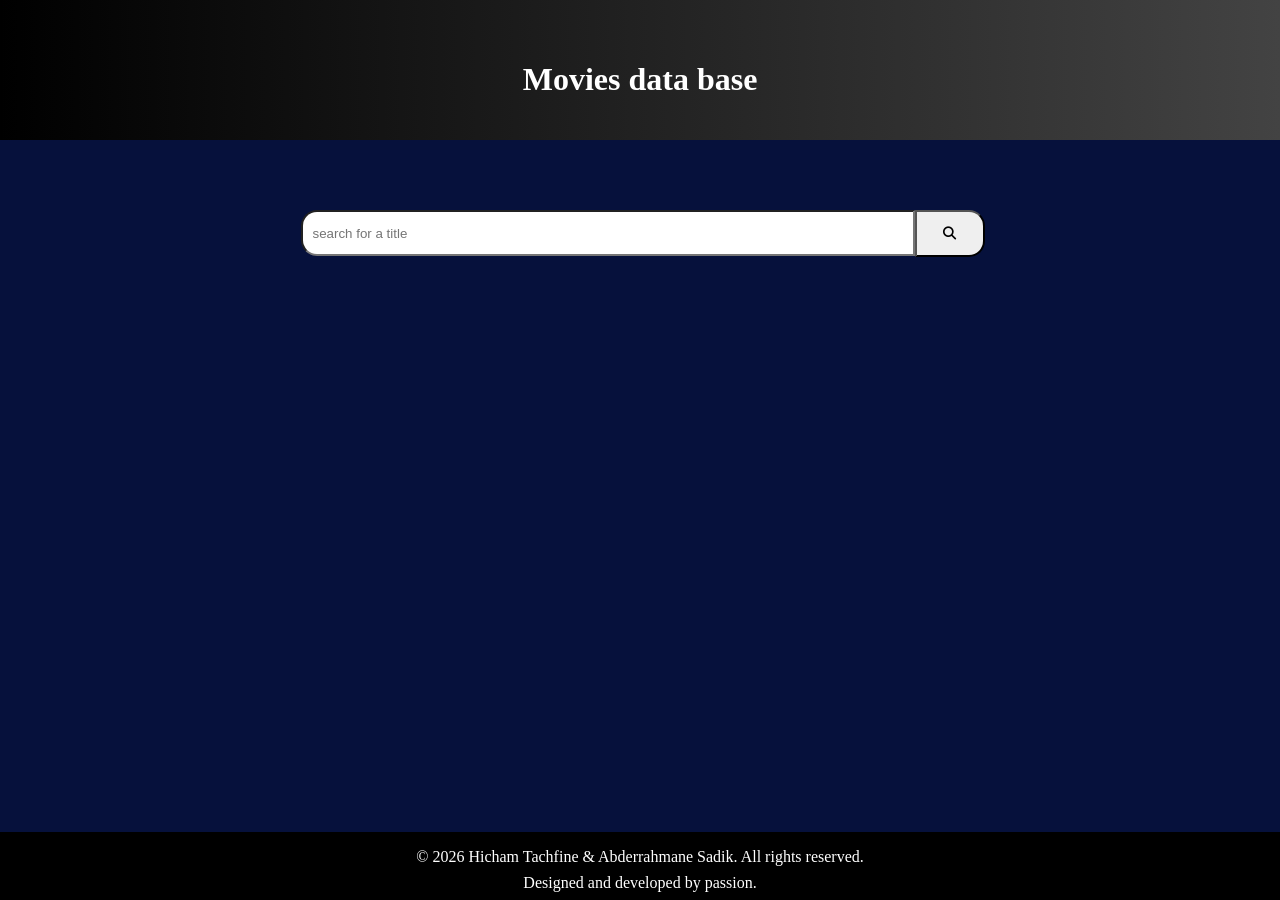
<file: index.html>
<!DOCTYPE html>
<html lang="en">
<head>
    <meta charset="UTF-8">
    <meta name="viewport" content="width=device-width, initial-scale=1.0">
    <title>Document</title>
    <link rel="stylesheet" href="style.css">
    <link rel="stylesheet" href="https://cdnjs.cloudflare.com/ajax/libs/font-awesome/6.5.0/css/all.min.css">
    <script src="script.js"></script>
</head>
<body>
    <header class="hhh">
        <h1 class="tittle">Movies data base</h1>
    </header>
    <div id="a112">
        <input type="text" id="searchbox" placeholder="search for a title">
        <button id="btn"  onclick="searchMovie()"><i class="fas fa-search"></i></button>

    </div>
    <div id="results">
        
    </div>
    <footer>
        <p class="foot">© 2026 Hicham Tachfine & Abderrahmane Sadik. All rights reserved.</p>
        <p class="foot">Designed and developed by passion.</p>
    </footer>
    
</body>
</html>
</file>
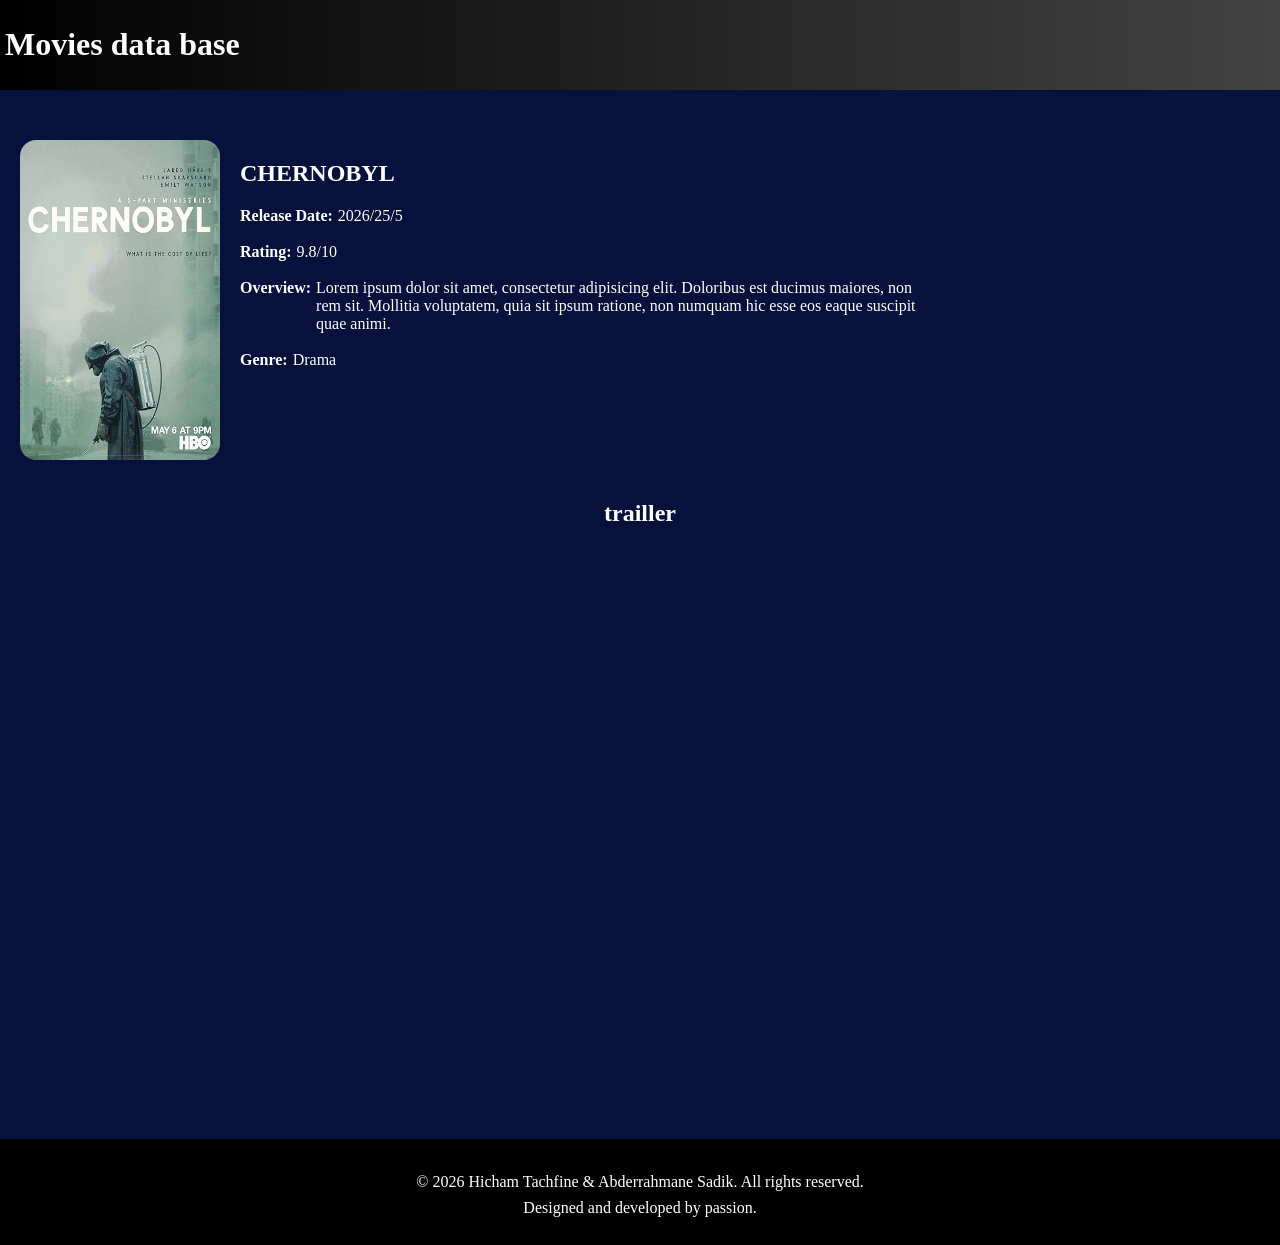
<file: pages00/pages.html>
<!DOCTYPE html>
<html lang="en">
<head>
    <meta charset="UTF-8">
    <meta name="viewport" content="width=device-width, initial-scale=1.0">
    <title>Document</title>
    <link rel="stylesheet" href="page.css">
    <link rel="stylesheet" href="https://cdnjs.cloudflare.com/ajax/libs/font-awesome/6.5.0/css/all.min.css">
    <script src="script.js" defer></script>
    <script src="../script.js" defer></script>
</head>
<body>
    <header class="hhh">
        <a href="../index.html"><h1 class="tittle">Movies data base</h1></a>
        
    
        
    </header>
    
    <main>
        <div id="a112">
        <img src="../assets/poster.jpg" alt="poster" id="poster">
        <div id="infos">
            <h2 id="tittle">CHERNOBYL</h2>
            <div id="date">
                <strong>Release Date: </strong>
                <span id="date-num">2026/25/5</span>
                
            
            </div>
            <br>
            <div id="rating">
                <strong>Rating:</strong>
                <span id="rating-num">9.8/10</span>
            </div>
            <br>
            <div id="overview">
                <strong>Overview:</strong>
                <span id="overview-text">Lorem ipsum dolor sit amet, consectetur adipisicing elit. Doloribus est ducimus maiores, non rem sit. Mollitia voluptatem, quia sit ipsum ratione, non numquam hic esse eos eaque suscipit quae animi.</span>
            </div>  
            <br> 
            <div id="genre">
                <strong>Genre:</strong>
                <span id="genre-text">Drama</span>
            </div>  
                 
        </div>
        
        
        

    </div>
    <div id="trailer-container">
            <h2>trailler</h2>
            <iframe 
              id="trailer"
              width="800"
              height="450"
              frameborder="0"
              allowfullscreen>
           </iframe>
    </div>
    </main>
    
    <br>
    <footer>
        <br>
        <p class="foot">© 2026 Hicham Tachfine & Abderrahmane Sadik. All rights reserved.</p>
        <p class="foot">Designed and developed by passion.</p>
    </footer>
    
</body>
</html>
</file>
<file: style.css>
#a112{
    display: flex;
    align-items: center;
    justify-content: center;
    padding-top: 70px;
    
}
.tittle{
    align-items: center;
    text-align: center;
    padding-top: 20px;
    color: white;
    
}
header{
     background: linear-gradient(to right, #000000, #434343);
  color: white;
 padding: 20px;
 height: 100%;
 width: auto;

}
body{
    margin: 0;
    padding: 0;
    background: #06113C;
    color: white;
}
#searchbox{
    padding-left: 10px;
    padding-right: 100px;
    text-align: left;
    border-top-left-radius: 16px;
    border-top-right-radius: 0px;
    border-bottom-right-radius: 0px;
    border-bottom-left-radius: 16px;
    
    margin-left: 5px;
    width: 500px;
    height: 40px;
}
#btn{
    width: 70px;
    height: 47px;
    border-top-left-radius: 0px;
    border-top-right-radius: 16px;
    border-bottom-right-radius: 16px;
    border-bottom-left-radius: 0px;
    
}
#btn:hover{
    color: #910000;
    background-color: #302f2f;
}
.foot{
    text-align: center;
    height: 10px;
    
}
footer {
    position: fixed;
    bottom: 0;
    left: 0;
    width: 100%;
    text-align: center;
    background-color: #000000;
    margin-top: 100px;
}
#results {
  display: grid;
  grid-template-columns: repeat(auto-fill, minmax(150px, 1fr));
  gap: 20px;
  padding: 20px;
}

.movie img {
  width: 100%;
  border-radius: 8px;
}
.movie {
  cursor: pointer;
  border-radius: 8px;
  overflow: hidden;
  background: #1e293b;
  transition: transform 0.2s;
}

.movie:hover {
  transform: scale(1.03);
}

.movie img {
  width: 100%;
  height: auto;
  display: block;
}

.movie h3 {
  padding: 8px;
  font-size: 14px;
  color: white;
}

.media-label {
  font-size: 11px;
  background: #910000;
  color: white;
  padding: 2px 6px;
  border-radius: 4px;
  margin: 4px 8px;
  display: inline-block;
}
</file>
<file: pages00/page.css>
#a112{
    display: flex;
    
    
}
#poster{
    height: 320px;
    width: 200px;
    margin-left: 20px;
    border-radius: 16px;
    margin-top: 50px;
}
#tittle{
    margin-left: 20px;
    margin-top: 70px;
}
a{
    text-decoration: none;
}
.tittle:hover{
    color: #910000;
}
.tittle{
    align-items: left ;


    color: white;
    
}
header{
background: linear-gradient(to right, #000000, #434343);
  color: white;
 padding: 5px;
 
 width: auto;
 display: flex;
 justify-content: space-between;

}
#search-wrapper {
  display: flex;
  align-items: center;
  position: fixed;   /* move the fixed positioning HERE instead */
  right: 20px;
  top: 10px;
}
#search-wrapper:hover #search {
  opacity: 1;
  visibility: visible;
  transform: translateX(0);
}

#search{
    padding-left: 10px;
    margin-top: 10px;
    padding-right: 100px;
    position: fixed;
    right: 75px;
    text-align: left;
    border-top-left-radius: 16px;
    border-top-right-radius: 0px;
    border-bottom-right-radius: 0px;
    border-bottom-left-radius: 16px;
    
    margin-left: 5px;
    width: 400px;
    height: 40px;



}
#btn:hover #search {
  opacity: 1;
  visibility: visible;
  transform: translateX(0);
}
body{
    margin: 0;
    padding: 0;
    background: #0f172a;
  color: white;
}

#btn{
    width: 70px;
    height: 47px;
    border-radius: 16px;
    margin-top: 10px;
    
   
}
#btn:hover {
    color: #910000;
    background-color: #302f2f;
    border-top-left-radius: 0px;
    border-top-right-radius: 16px;
    border-bottom-right-radius: 16px;
    border-bottom-left-radius: 0px;
    
}
.foot{
    text-align: center;
    height: 10px;
    
}
footer {
    
    bottom: 0;
    left: 0;
    width: 100%;
    text-align: center;
    background-color: #000000;
    padding-bottom: 20px;
    margin-top: 20px;
}
.oo{
    font-style: italic;
    
}
#date ,#rating,#overview ,#genre{
    display: flex;
    margin-left: 20px;
    width: 700px;
    
    
}
#date-num ,#rating-num,#overview-text ,#genre-text{
    margin-left: 5px;
}

#trailer-container {
  margin-top: 40px;
  text-align: center;
  margin-bottom: 100px;
}

#trailer {
  width: 90%;
  max-width: 800px;
  height: 450px;
  border-radius: 12px;
}
html, body {
    height: 100%;
    margin: 0;
}

body {
    display: flex;
    flex-direction: column;
    background: #06113C;
}

main {
    flex: 1;
}


.fallback-trailer {
    text-align: center;
    margin-top: 30px;
    color: white;
}

.watch-btn {
    display: inline-block;
    margin-top: 15px;
    padding: 12px 20px;

    background: #ff0000;
    color: white;

    text-decoration: none;
    border-radius: 8px;

    transition: 0.3s;
}

.watch-btn:hover {
    background: #cc0000;
}
</file>
